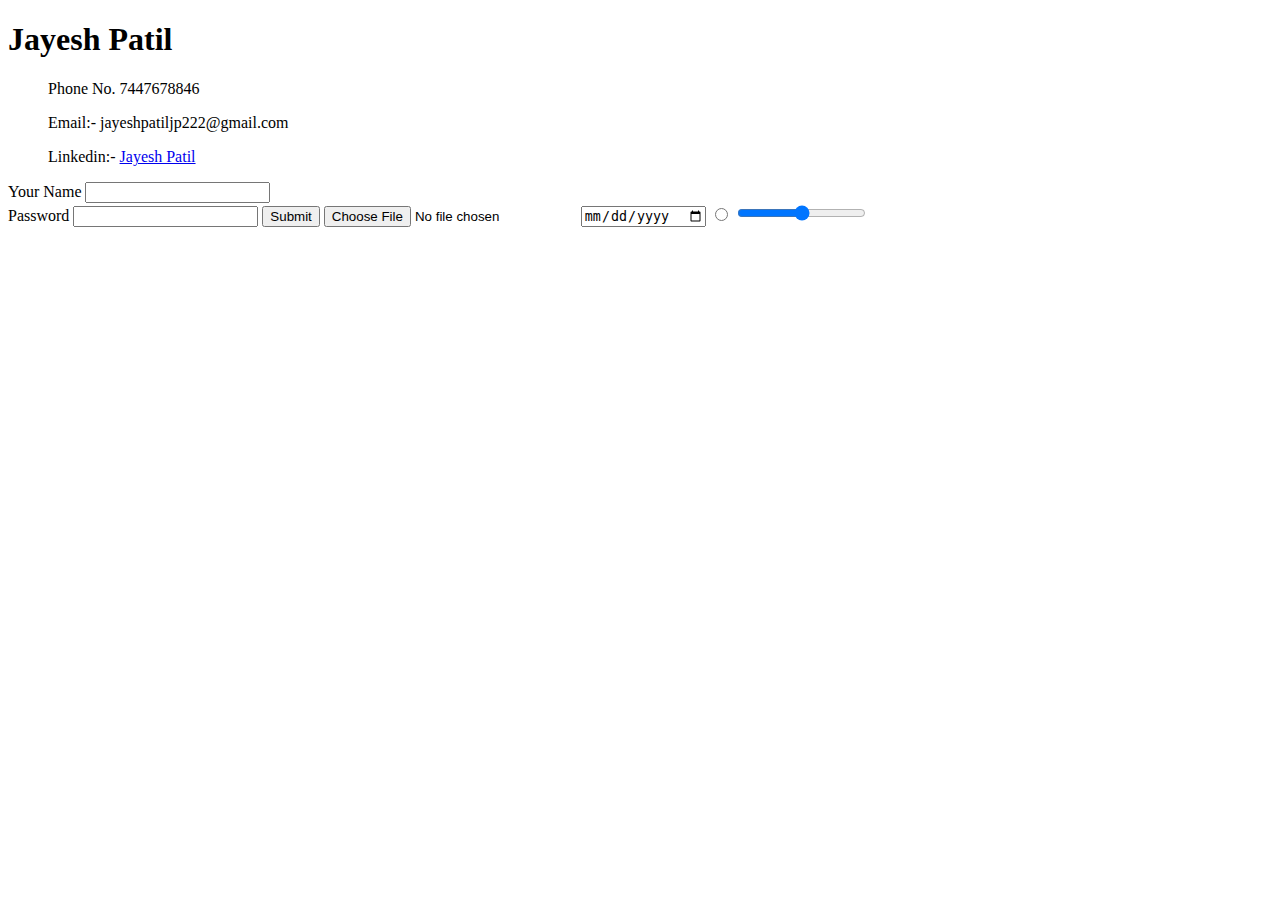
<file: Conect with me.html>
<!DOCTYPE html>
<html lang="en">

<head>
    <meta charset="UTF-8">
    <meta http-equiv="X-UA-Compatible" content="IE=edge">
    <meta name="viewport" content="width=device-width, initial-scale=1.0">
    <title>Contact</title>
</head>

<body>
    <h1>Jayesh Patil</h1>
    <ol>
        <p>Phone No. 7447678846</p>
        <p>Email:- jayeshpatiljp222@gmail.com</p>
        <p>Linkedin:-
            <a href="https://www.linkedin.com/public-profile/settings?trk=d_flagship3_profile_self_view_public_profile">Jayesh Patil</a>
        </p>
    </ol>
    <form class="" action="index.html" method="post">
        <label> Your Name </label>
        <input type="text" name="" value=" "><br>
        <label> Password </label>
        <input type="password">
        <input type="submit">
        <input type="file">
        <input type="date">
        <input type="radio">
        <input type="range">

    </form>
</body>

</html>
</file>
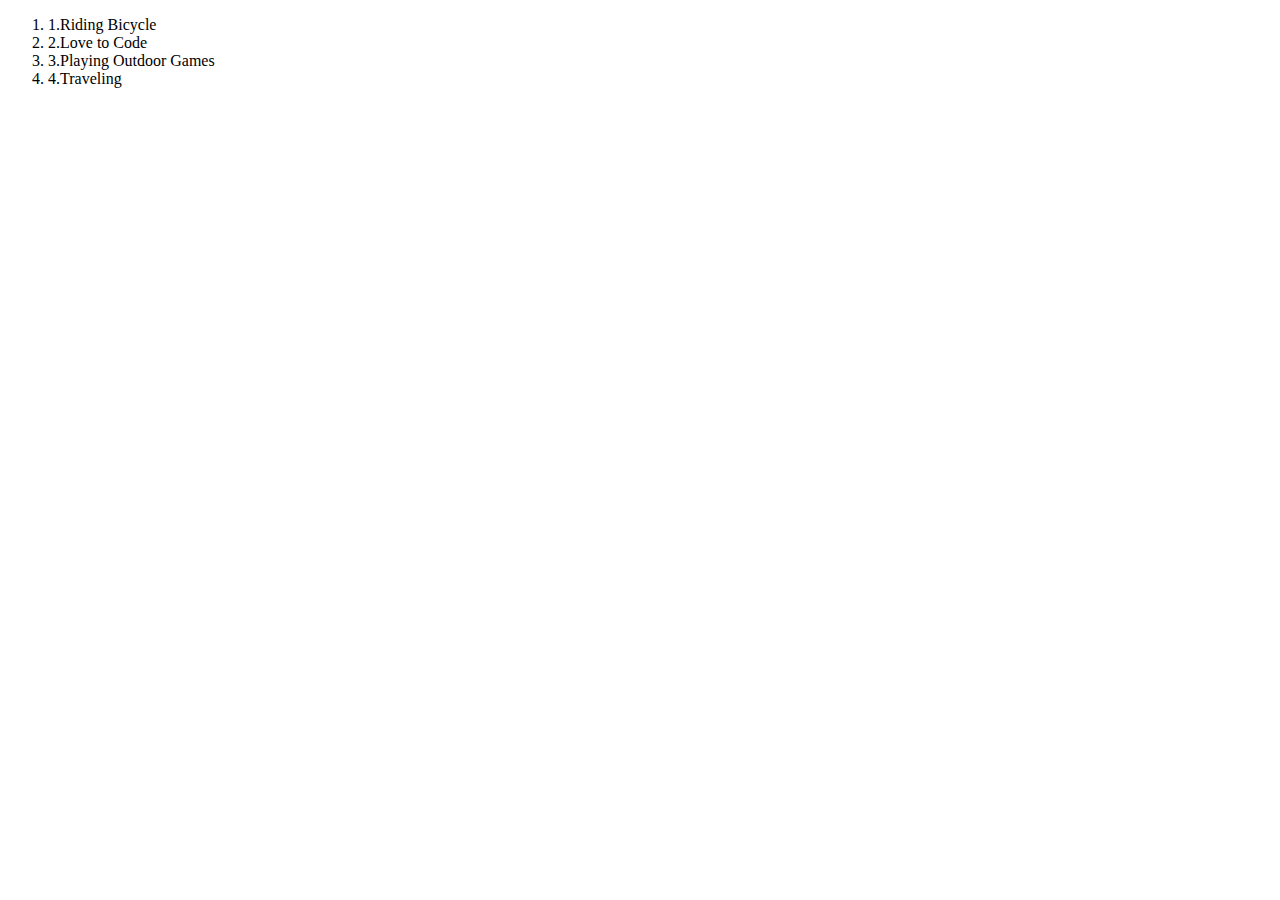
<file: Hobbies.html>
<!DOCTYPE html>
<html lang="en">

<head>
    <meta charset="UTF-8">
    <meta http-equiv="X-UA-Compatible" content="IE=edge">
    <meta name="viewport" content="width=device-width, initial-scale=1.0">
    <title>My Hobbies</title>
</head>

<body>
    <ol>
        <li>1.Riding Bicycle</li>
        <li>2.Love to Code</li>
        <li>3.Playing Outdoor Games</li>
        <li>4.Traveling</li>
    </ol>

</body>

</html>
</file>
